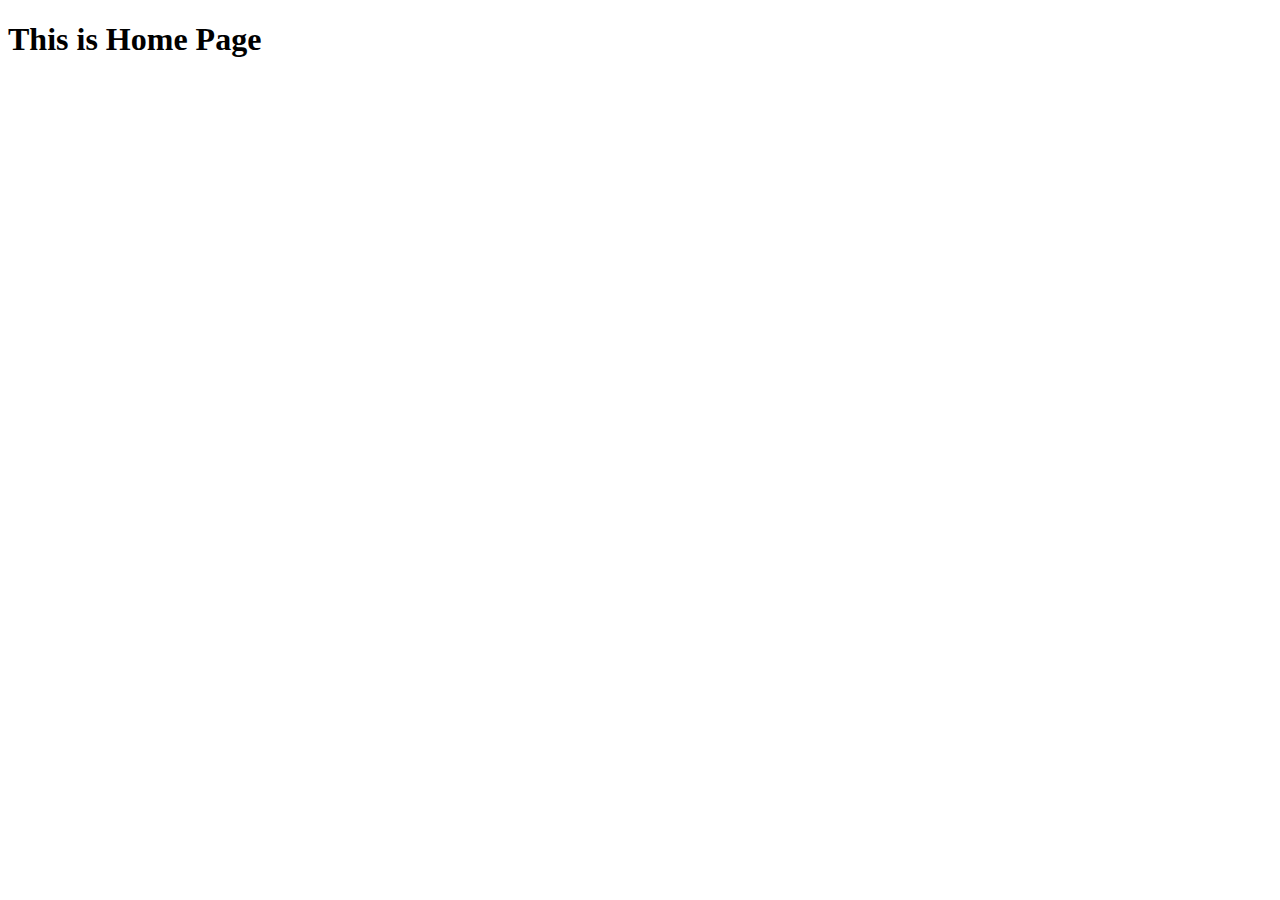
<file: about.html>
<!DOCTYPE html>
<html lang="en">
<head>
     <meta charset="UTF-8">
     <meta http-equiv="X-UA-Compatible" content="IE=edge">
     <meta name="viewport" content="width=device-width, initial-scale=1.0">
     <title>about page</title>
</head>
<body>
     <h1>This is Home Page</h1>
</body>
</html>
</file>
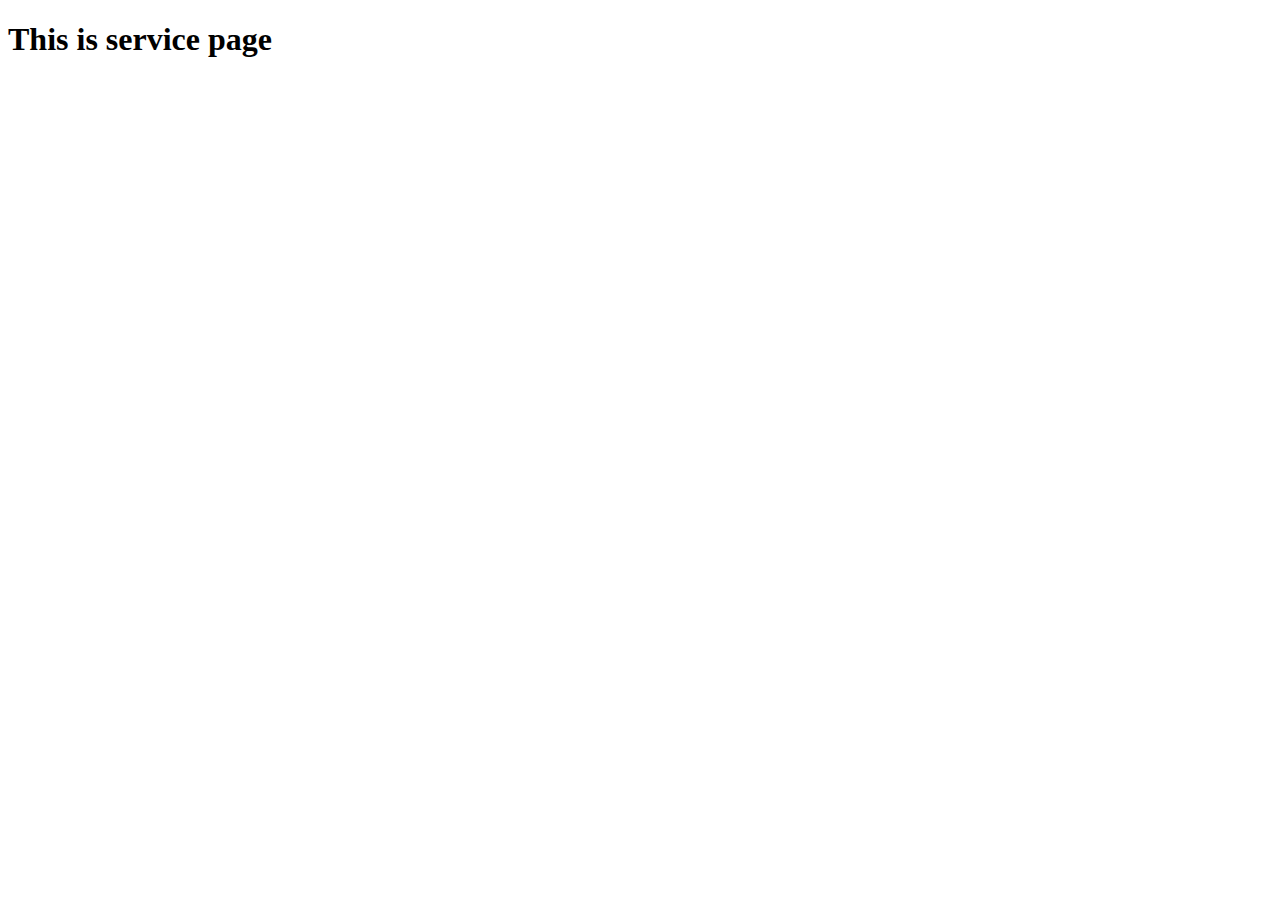
<file: service.html>
<!DOCTYPE html>
<html lang="en">
<head>
     <meta charset="UTF-8">
     <meta http-equiv="X-UA-Compatible" content="IE=edge">
     <meta name="viewport" content="width=device-width, initial-scale=1.0">
     <title>services</title>
</head>
<body>
     <h1>This is service page</h1>
</body>
</html>
</file>
